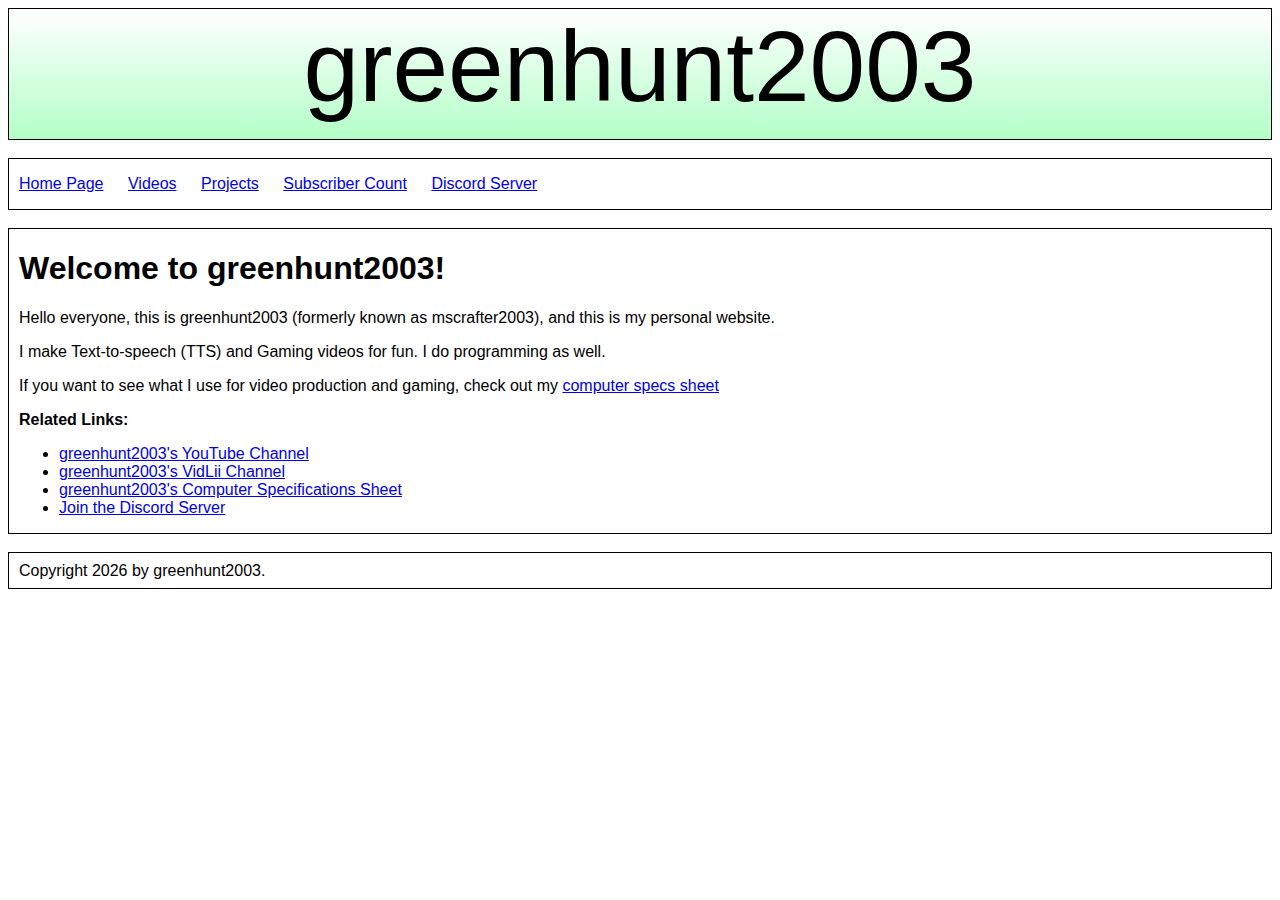
<file: index.html>
<!DOCTYPE html>
<html>
	<head>
		<meta charset="utf-8">
		<link rel="stylesheet" href="style/style.css" type="text/css">
		<link rel="icon" href="images/greenhunt2003 Channel Icon.png" type="image/png">
		<title>Welcome to greenhunt2003!</title>
	</head>
	<body>
		<div class="logo"><a href="/">greenhunt2003</a></div><br>
		<div class="navigation">
			<a href="/">Home Page</a>
			<a href="videos.html">Videos</a>
      <a href="projects.html">Projects</a>
			<a href="subscriber_count.html">Subscriber Count</a>
			<a href="https://discord.gg/YADG86k">Discord Server</a>
		</div><br>
		<div class="main_content">
			<h1>Welcome to greenhunt2003!</h1>
			<p>Hello everyone, this is greenhunt2003 (formerly known as mscrafter2003), and this is my personal website.</p>
			<p>I make Text-to-speech (TTS) and Gaming videos for fun. I do programming as well. </p>
			<p>If you want to see what I use for video production and gaming, check out my <a href="https://docs.google.com/document/d/e/2PACX-1vRUWZC24etEPQS6au1c_kcUxP7XiRAtl0Bl0BRV13YQr3gmLxQfcBWqPTFI26oRkDUZY2kg4Qi8wXBc/pub">computer specs sheet</a></p>
			<p><strong>Related Links:</strong></p>
			<ul>
				<li><a href="https://www.youtube.com/channel/UCxRKKUIrTWDaMeQ4UBJQ4Pg/">greenhunt2003's YouTube Channel</a></li>
        <li><a href="https://www.vidlii.com/user/greenhunt">greenhunt2003's VidLii Channel</a></li>
				<li><a href="https://docs.google.com/document/d/e/2PACX-1vRUWZC24etEPQS6au1c_kcUxP7XiRAtl0Bl0BRV13YQr3gmLxQfcBWqPTFI26oRkDUZY2kg4Qi8wXBc/pub">greenhunt2003's Computer Specifications Sheet</a></li>
				<li><a href="https://discord.gg/YADG86k">Join the Discord Server</a></li>
			</ul>
		</div><br>
		<div class="footer">
			Copyright <span id="current_year"></span> by greenhunt2003.
		</div>
    <script src="scripts/current_time.js" type="text/javascript"></script>
	</body>
</html>
</file>
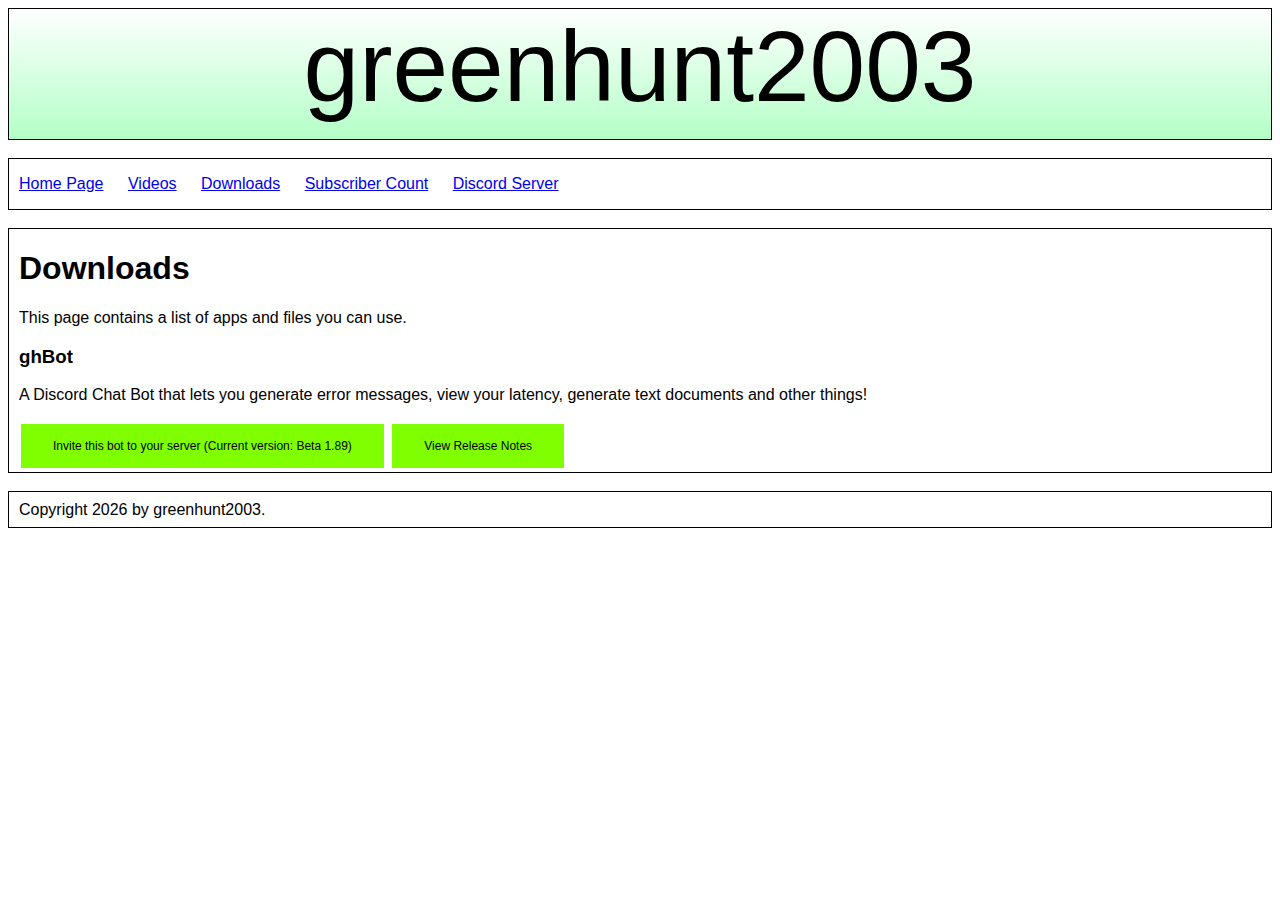
<file: downloads.html>
<!DOCTYPE html>
<html>
	<head>
		<meta charset="utf-8">
		<link rel="stylesheet" href="style/style.css" type="text/css">
		<link rel="icon" href="images/greenhunt2003 Channel Icon.png" type="image/png">
    <style type="text/css">
      .button {
        background-color: chartreuse;
        color: #000;
        padding: 15px 32px;
        text-align: center;
        text-decoration: none;
        display: inline-block;
        font-size: 12px;
        margin: 4px 2px;
      }
      .button:hover {
        background-color: #000000;
        color: #fff;
      }
      .button:disabled {
        background-color: #f1f1f1;
      }
      .button:disabled:hover {
        color: #000;
        cursor: not-allowed;
      }
    </style>
		<title>Welcome to greenhunt2003!</title>
	</head>
	<body>
		<div class="logo"><a href="/">greenhunt2003</a></div><br>
		<div class="navigation">
			<a href="/">Home Page</a>
			<a href="videos.html">Videos</a>
      <a href="downloads.html">Downloads</a>
			<a href="subscriber_count.html">Subscriber Count</a>
			<a href="https://discord.gg/YADG86k">Discord Server</a>
		</div><br>
		<div class="main_content">
			<h1>Downloads</h1>
      <p>This page contains a list of apps and files you can use.</p>
      <h3>ghBot</h3>
      <p>A Discord Chat Bot that lets you generate error messages, view your latency, generate text documents and other things!</p>
      <button class="button" onclick="window.location = 'https://discord.com/api/oauth2/authorize?client_id=760516268784353370&permissions=8&scope=bot'">Invite this bot to your server (Current version: Beta 1.89)</button>
      <button class="button" onclick="window.location = 'ghBot_release_notes.txt'">View Release Notes</button>
		</div><br>
		<div class="footer">
			Copyright <span id="current_year"></span> by greenhunt2003.
		</div>
    <script src="scripts/current_time.js" type="text/javascript"></script>
	</body>
</html>
</file>
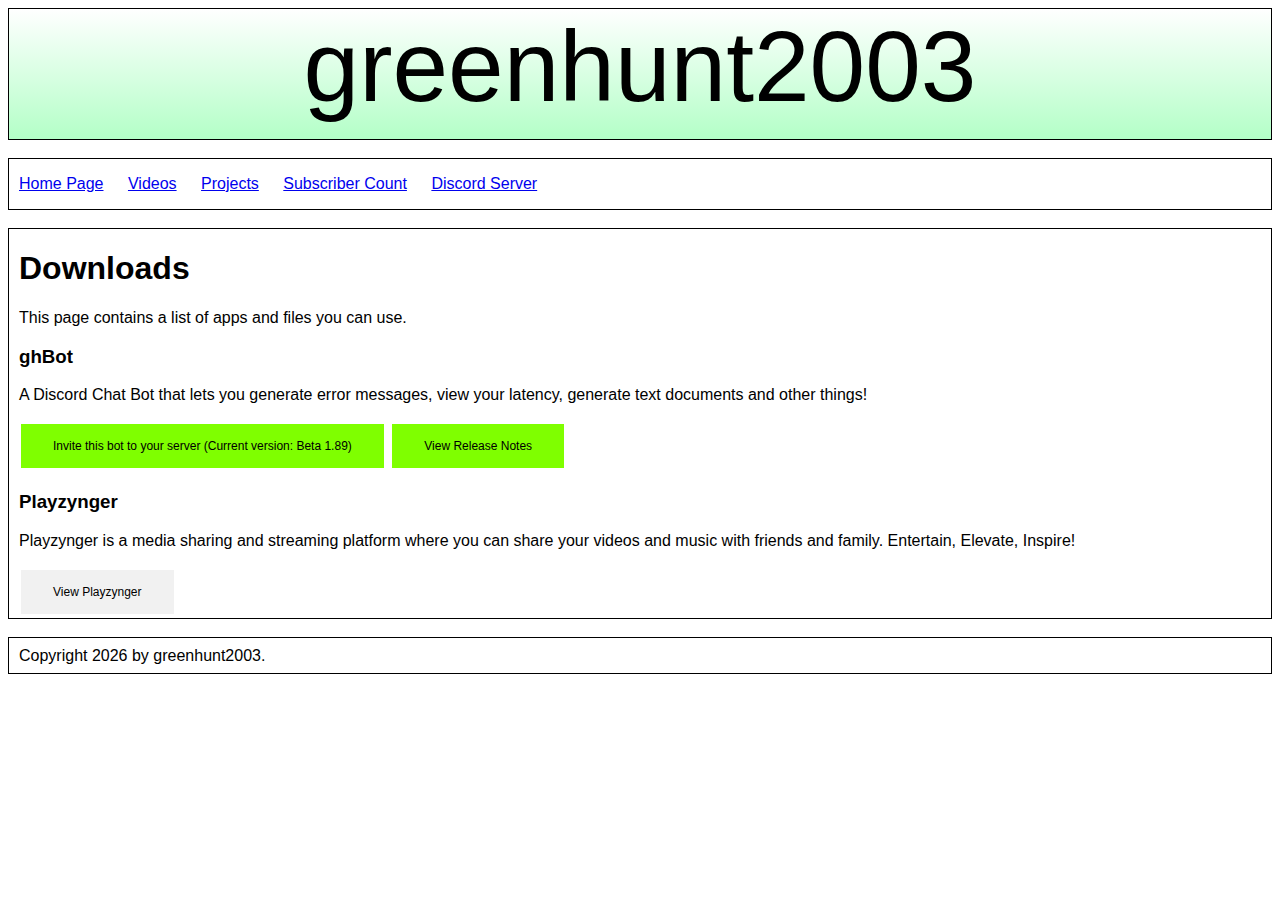
<file: projects.html>
<!DOCTYPE html>
<html>
	<head>
		<meta charset="utf-8">
		<link rel="stylesheet" href="style/style.css" type="text/css">
		<link rel="icon" href="images/greenhunt2003 Channel Icon.png" type="image/png">
		<title>Welcome to greenhunt2003!</title>
	</head>
	<body>
		<div class="logo"><a href="/">greenhunt2003</a></div><br>
		<div class="navigation">
			<a href="/">Home Page</a>
			<a href="videos.html">Videos</a>
      <a href="projects.html">Projects</a>
			<a href="subscriber_count.html">Subscriber Count</a>
			<a href="https://discord.gg/YADG86k">Discord Server</a>
		</div><br>
		<div class="main_content">
			<h1>Downloads</h1>
      <p>This page contains a list of apps and files you can use.</p>
      <h3>ghBot</h3>
      <p>A Discord Chat Bot that lets you generate error messages, view your latency, generate text documents and other things!</p>
      <button class="button" onclick="window.location = 'https://discord.com/api/oauth2/authorize?client_id=760516268784353370&permissions=8&scope=bot'">Invite this bot to your server (Current version: Beta 1.89)</button>
      <button class="button" onclick="window.location = 'ghBot_release_notes.txt'">View Release Notes</button>
      <h3>Playzynger</h3>
      <p>Playzynger is a media sharing and streaming platform where you can share your videos and music with friends and family. Entertain, Elevate, Inspire!</p>
      <button class="button" disabled>View Playzynger</button>
		</div><br>
		<div class="footer">
			Copyright <span id="current_year"></span> by greenhunt2003.
		</div>
    <script src="scripts/current_time.js" type="text/javascript"></script>
	</body>
</html>
</file>
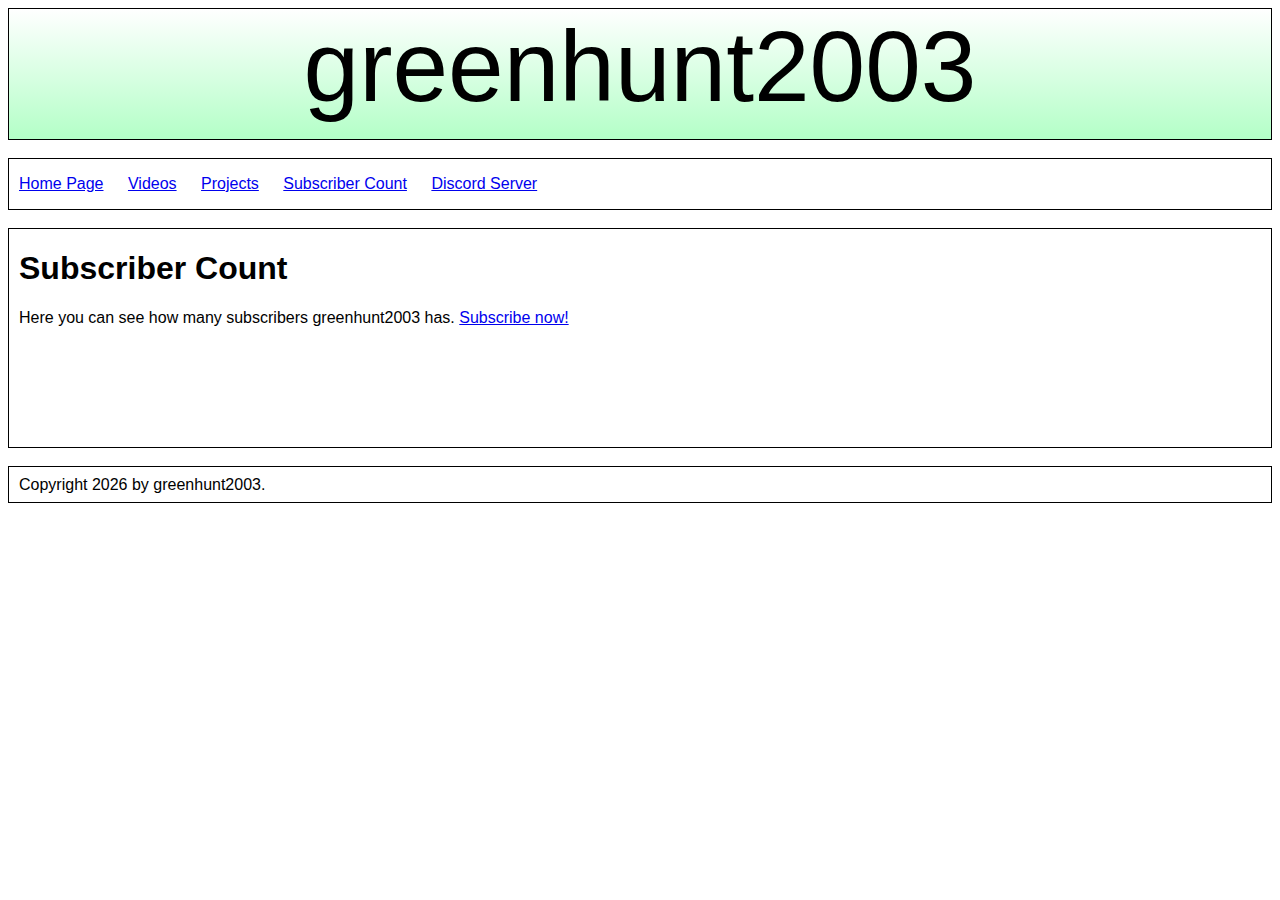
<file: subscriber_count.html>
<!DOCTYPE html>
<html>
	<head>
		<meta charset="utf-8">
		<link rel="stylesheet" href="style/style.css" type="text/css">
		<link rel="icon" href="images/greenhunt2003 Channel Icon.png" type="image/png">
		<title>Welcome to greenhunt2003!</title>
	</head>
	<body>
		<div class="logo"><a href="/">greenhunt2003</a></div><br>
		<div class="navigation">
			<a href="/">Home Page</a>
			<a href="videos.html">Videos</a>
      <a href="projects.html">Projects</a>
			<a href="subscriber_count.html">Subscriber Count</a>
			<a href="https://discord.gg/YADG86k">Discord Server</a>
		</div><br>
		<div class="main_content">
			<h1>Subscriber Count</h1>
			<p>Here you can see how many subscribers greenhunt2003 has. <a href="https://www.youtube.com/channel/UCxRKKUIrTWDaMeQ4UBJQ4Pg/">Subscribe now!</a></p>
      <iframe height="100px" width="350px" frameborder="0" src="https://livecounts.org/live-sub-count/greenhunt2003" allowfullscreen></iframe>
		</div><br>
		<div class="footer">
			Copyright <span id="current_year"></span> by greenhunt2003.
		</div>
    <script src="scripts/current_time.js" type="text/javascript"></script>
	</body>
</html>
</file>
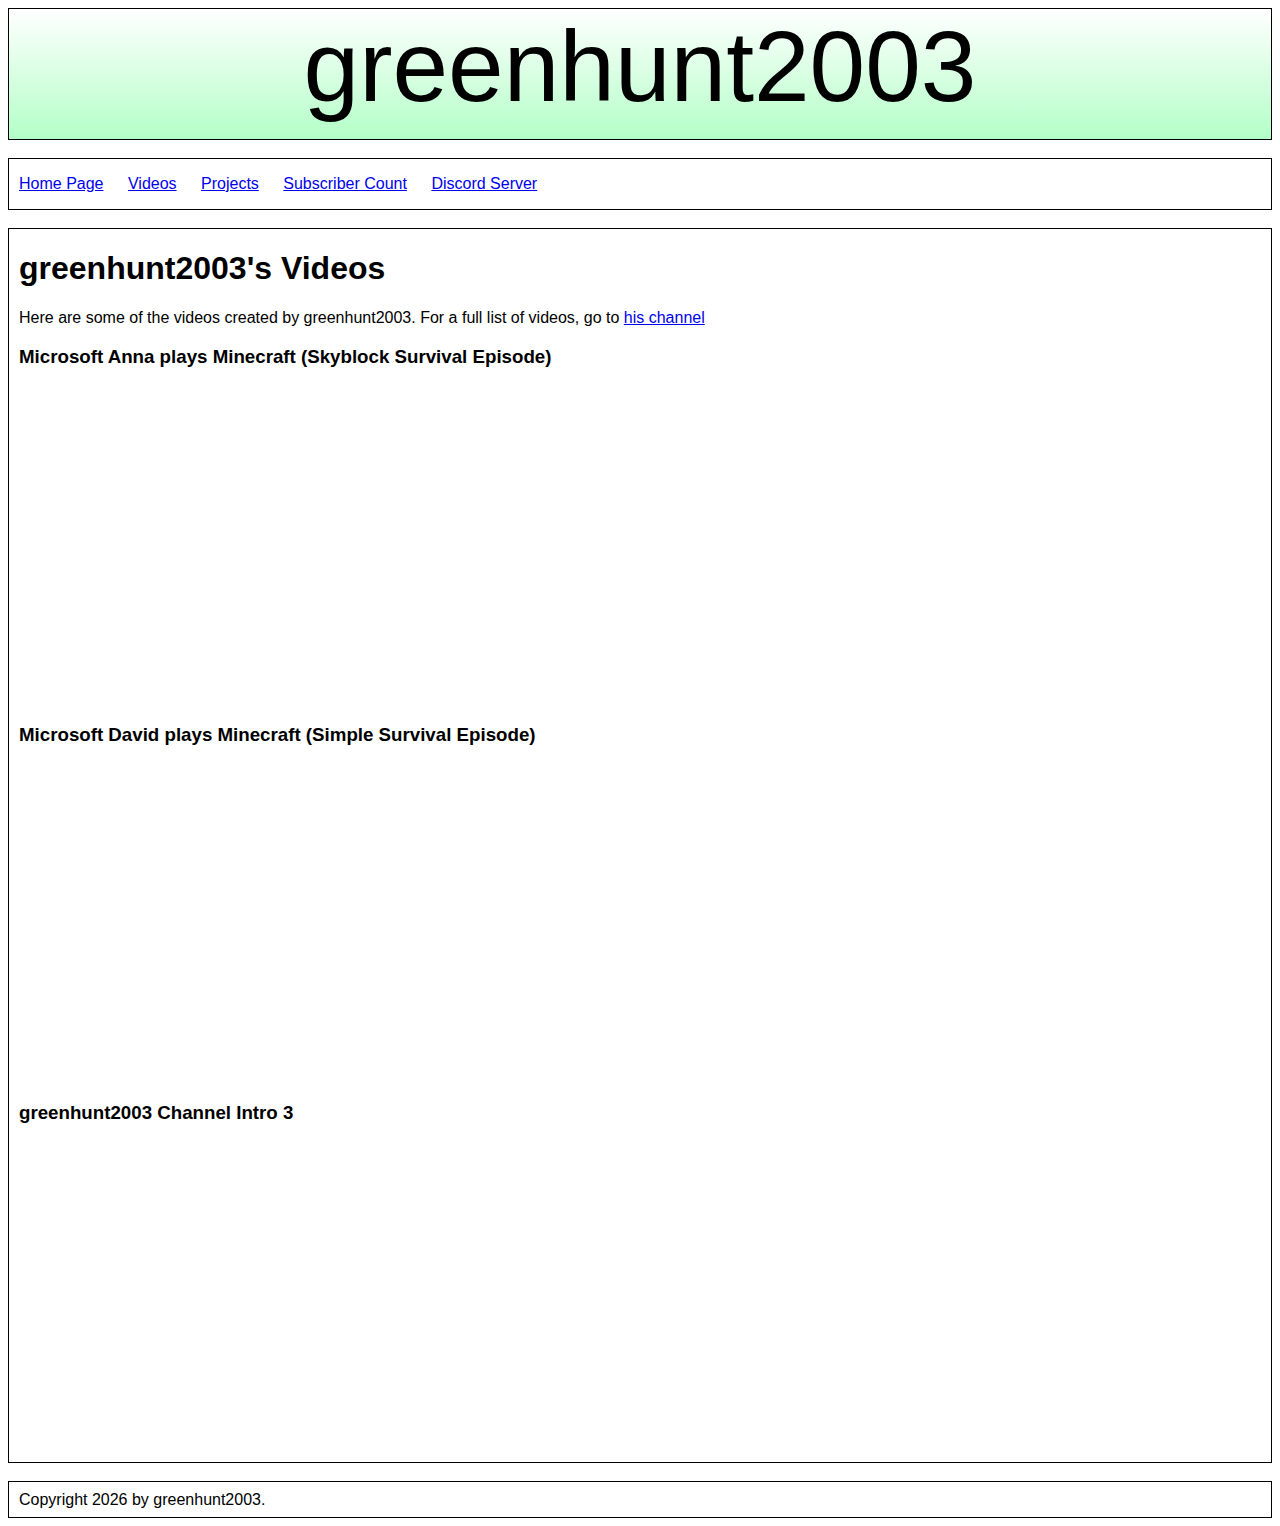
<file: videos.html>
<!DOCTYPE html>
<html>
	<head>
		<meta charset="utf-8">
		<link rel="stylesheet" href="style/style.css" type="text/css">
		<link rel="icon" href="images/greenhunt2003 Channel Icon.png" type="image/png">
		<title>Welcome to greenhunt2003!</title>
	</head>
	<body>
		<div class="logo"><a href="/">greenhunt2003</a></div><br>
		<div class="navigation">
			<a href="/">Home Page</a>
			<a href="videos.html">Videos</a>
      <a href="projects.html">Projects</a>
			<a href="subscriber_count.html">Subscriber Count</a>
			<a href="https://discord.gg/YADG86k">Discord Server</a>
		</div><br>
		<div class="main_content">
			<h1>greenhunt2003's Videos</h1>
      <p>Here are some of the videos created by greenhunt2003. For a full list of videos, go to <a href="https://www.youtube.com/channel/UCxRKKUIrTWDaMeQ4UBJQ4Pg/">his channel</a>
      <h3>Microsoft Anna plays Minecraft (Skyblock Survival Episode)</h3>
      <iframe width="560" height="315" src="https://www.youtube.com/embed/Jp5aIrpl2yQ" frameborder="0" allow="accelerometer; autoplay; clipboard-write; encrypted-media; gyroscope; picture-in-picture" allowfullscreen></iframe>
      <h3>Microsoft David plays Minecraft (Simple Survival Episode)</h3>
      <iframe width="560" height="315" src="https://www.youtube.com/embed/OICWjtwYsuw" frameborder="0" allow="accelerometer; autoplay; clipboard-write; encrypted-media; gyroscope; picture-in-picture" allowfullscreen></iframe>
      <h3>greenhunt2003 Channel Intro 3</h3>
      <iframe width="560" height="315" src="https://www.youtube.com/embed/zAMovr5l9Fk" frameborder="0" allow="accelerometer; autoplay; clipboard-write; encrypted-media; gyroscope; picture-in-picture" allowfullscreen></iframe>
		</div><br>
		<div class="footer">
			Copyright <span id="current_year"></span> by greenhunt2003.
		</div>
    <script src="scripts/current_time.js" type="text/javascript"></script>
	</body>
</html>
</file>
<file: style/style.css>
body {
  font-family: Arial;
}
.logo {
  border: 1px solid black;
  height: 130px;
	background-color: #b3ffc7;
	background-image: linear-gradient(#ffffff, #b3ffc7);
	font-family: "Agency FB", Arial;
	font-size: 100px;
	text-align: center;
	-webkit-touch-callout: none;
  -webkit-user-select: none;
  -moz-user-select: none;
}
.logo a {
	text-decoration: none;
	color: #000000;
}
.button {
  background-color: chartreuse;
  color: #000;
  padding: 15px 32px;
  text-align: center;
  text-decoration: none;
  display: inline-block;
  font-size: 12px;
  margin: 4px 2px;
  border: none;
}
.button:hover {
  background-color: #000000;
  color: #fff;
}
.button:disabled {
  background-color: #f1f1f1;
}
.button:disabled:hover {
  color: #000;
  cursor: not-allowed;
}
.navigation {
  border: 1px solid black;
}
.navigation a {
  line-height: 50px;
  padding-left: 10px;
  padding-right: 10px;
}
.main_content {
  border: 1px solid black;
  height: 100%;
	padding-left: 10px;
  padding-right: 10px;
}
.footer {
  border: 1px solid black;
	line-height: 35px;
	padding-left: 10px;
  padding-right: 10px;
}
</file>
